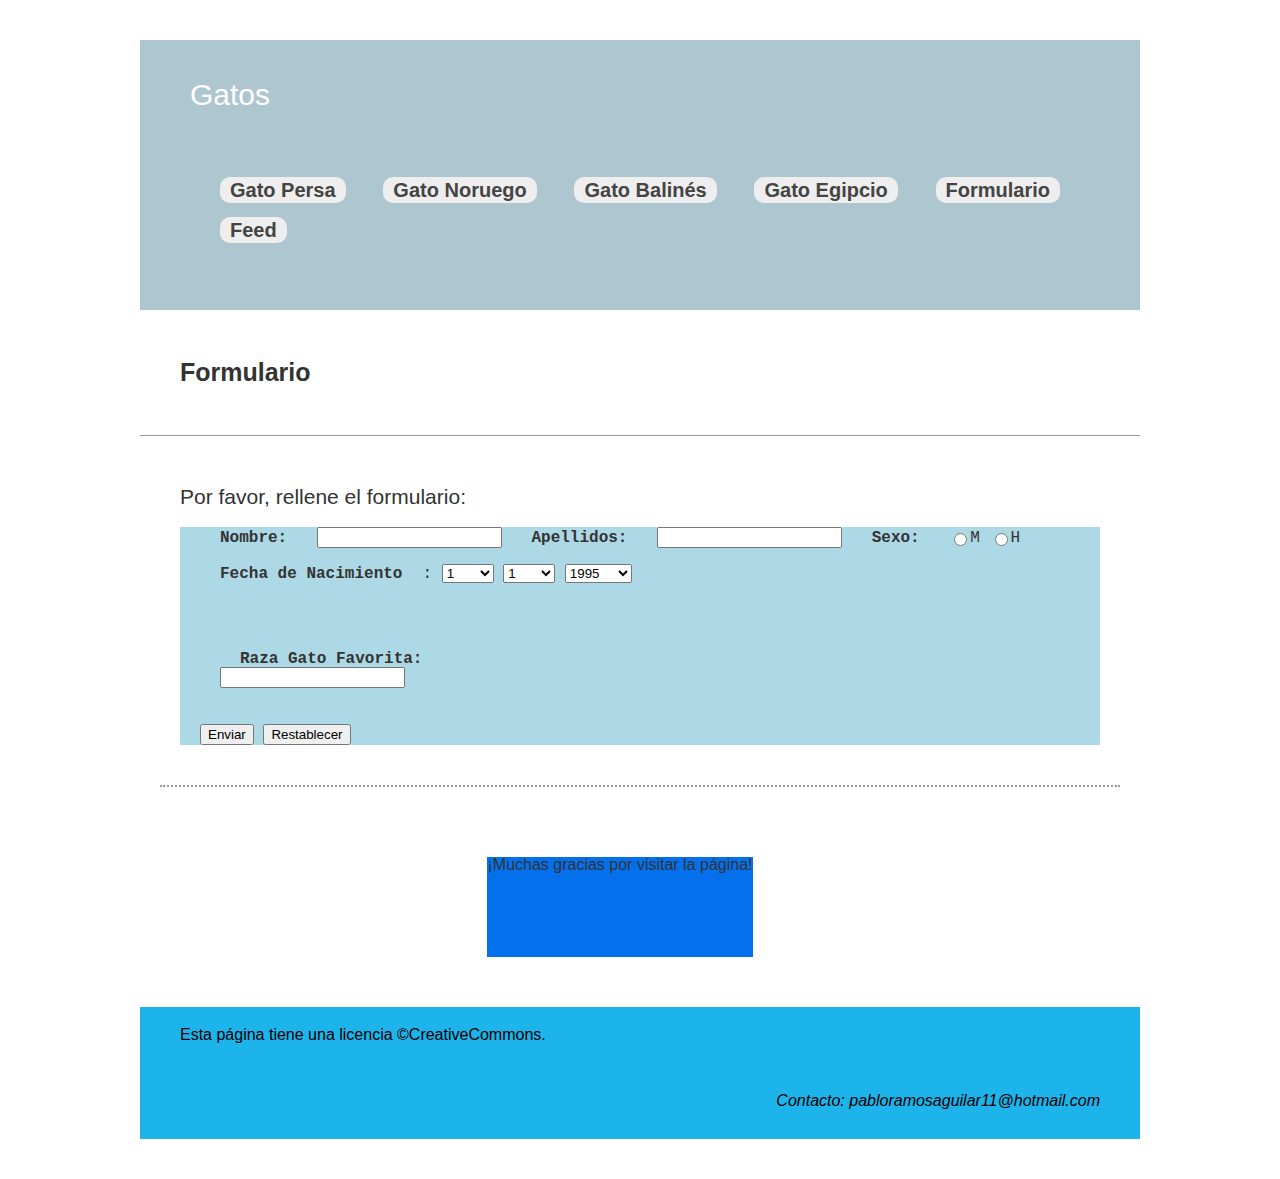
<file: index.html>
<!DOCTYPE html>
<html lang="es">
  <head>
    <meta charset="utf-8" />
    <meta http-equiv="x-ua-compatible" content="ie=edge" />
    <meta name="viewport" content="width=device-width, initial-scale=1.0" />
    <title>Gatos-Página de Pablo</title>
    <meta name="description" content="Página de Gatos." />
    <link rel="stylesheet" href="style1.css" />
    <link rel="apple-touch-icon" sizes="57x57" href="apple-icon-57x57.png" />
    <link rel="apple-touch-icon" sizes="60x60" href="apple-icon-60x60.png" />
    <link rel="apple-touch-icon" sizes="72x72" href="apple-icon-72x72.png" />
    <link rel="apple-touch-icon" sizes="76x76" href="apple-icon-76x76.png" />
    <link
      rel="apple-touch-icon"
      sizes="114x114"
      href="apple-icon-114x114.png"
    />
    <link
      rel="apple-touch-icon"
      sizes="120x120"
      href="apple-icon-120x120.png"
    />
    <link
      rel="apple-touch-icon"
      sizes="144x144"
      href="apple-icon-144x144.png"
    />
    <link
      rel="apple-touch-icon"
      sizes="152x152"
      href="apple-icon-152x152.png"
    />
    <link
      rel="apple-touch-icon"
      sizes="180x180"
      href="apple-icon-180x180.png"
    />
    <link
      rel="icon"
      type="image/png"
      sizes="192x192"
      href="android-icon-192x192.png"
    />
    <link rel="icon" type="image/png" sizes="32x32" href="favicon-32x32.png" />
    <link rel="icon" type="image/png" sizes="96x96" href="favicon-96x96.png" />
    <link rel="icon" type="image/png" sizes="16x16" href="favicon-16x16.png" />
    <link rel="manifest" href="manifest.json" />
    <meta name="msapplication-TileColor" content="#ffffff" />
    <meta name="msapplication-TileImage" content="ms-icon-144x144.png" />
    <meta name="theme-color" content="#ffffff" />
  </head>

  <body>
    <header>
      <div id="logo">Gatos</div>
      <nav>
        <ul>
           <li><a href="https://pabloramosaguilar.github.io">Gato Persa</a></li>
          <li><a href="https://pabloramosaguilar.github.io/project5/">Gato Noruego</a></li>
          <li><a href="https://pabloramosaguilar.github.io/project2/">Gato Balinés</a></li>
          <li><a href="https://pabloramosaguilar.github.io/project3/">Gato Egipcio</a></li>
          <li><a href="https://pabloramosaguilar.github.io/project/">Formulario</a></li>
          <li><a href="https://pabloramosaguilar.github.io/rss.xml">Feed</a></li>
        </ul>
      </nav>
    </header>
    <section>
      <h1>
        <strong
          >Formulario
          
        </strong>
      </h1>
    </section>

    <div id="cuerpo">
        <article>
          <h2>Por favor, rellene el formulario:</h2>
          <div id="parte1">
            <form method="post" action="agente.php">
                <b>Nombre:</b>
                <input name="ingresatexto" type="text" value="" />
                <b>Apellidos:</b>
                <input name="ingresatexto" type="text" value="" />
                <b>Sexo:</b>
                <input name="s" type="radio" />M
                <input name="s" type="radio" />H
                <br /><br />
        
    
        <b>Fecha de Nacimiento</b>:
        <select name="entradadia">
            <optgroup label="Día">
    
                <option>1</option>
                <option>2</option>
                <option>3</option>
                <option>4</option>
                <option>5</option>
                <option>6</option>
                <option>7</option>
                <option>8</option>
                <option>9</option>
                <option>10</option>
                <option>11</option>
                <option>12</option>
                <option>13</option>
                <option>14</option>
                <option>15</option>
                <option>16</option>
                <option>17</option>
                <option>18</option>
                <option>19</option>
                <option>20</option>
                <option>21</option>
                <option>22</option>
                <option>23</option>
                <option>24</option>
                <option>25</option>
                <option>26</option>
                <option>27</option>
                <option>28</option>
                <option>29</option>
                <option>30</option>
                <option>31</option>
            </optgroup>
        </select>
        <select name="entradames">
            <optgroup label="Mes">
    
                <option>1</option>
                <option>2</option>
                <option>3</option>
                <option>4</option>
                <option>5</option>
                <option>6</option>
                <option>7</option>
                <option>8</option>
                <option>9</option>
                <option>10</option>
                <option>11</option>
                <option>12</option>
            </optgroup>
        </select>
        <select name="entradaaño">
            <optgroup label="Año">
    
                <option>1995</option>
                <option>1996</option>
                <option>1997</option>
                <option>1998</option>
                <option>1999</option>
                <option>2000</option>
                <option>2001</option>
                <option>2002</option>
                <option>2003</option>
                <option>2004</option>
                <option>2005</option>
                <option>2006</option>
            </optgroup>
        </select>
        <br /> <br /> <br /> <br />
        <div id="parte2">
          <b>Raza Gato Favorita:</b> <br />
          <input name="ingresatexto" type="text" value="" /> <br /><br />
      </div>
  
  
  
      <button type="button"> Enviar
      </button>
      <button type="reset">
          Restablecer
      </button>
      </form>
  </div>
        </article>
      
      <aside id="contenedor">
        <div id="a">
          ¡Muchas gracias por visitar la página!
        </div>
      </aside>
    </div>
    <footer>
      <p>Esta página tiene una licencia ©CreativeCommons.</p>
      <address>Contacto: pabloramosaguilar11@hotmail.com</address>
    </footer>
  </body>
</html>
</file>
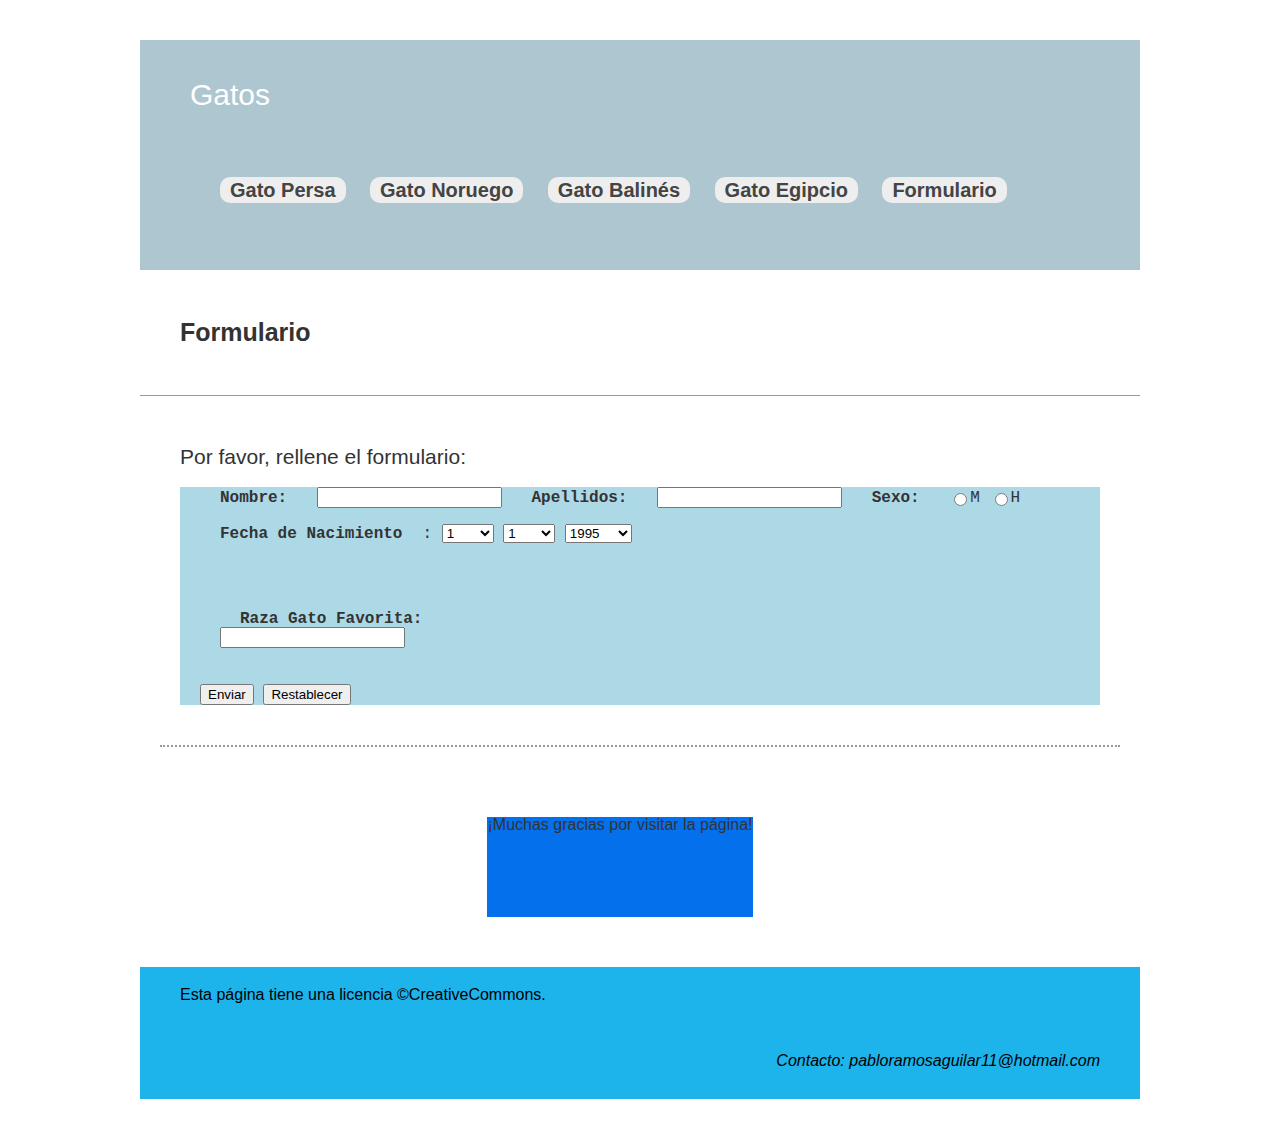
<file: docs/index.html>
<!DOCTYPE html>
<html lang="es">
  <head>
    <meta charset="utf-8" />
    <meta http-equiv="x-ua-compatible" content="ie=edge" />
    <meta name="viewport" content="width=device-width, initial-scale=1.0" />
    <title>Gatos-Página de Pablo</title>
    <meta name="description" content="Página de Gatos." />
    <link rel="stylesheet" href="style1.css" />
    <link rel="apple-touch-icon" sizes="57x57" href="apple-icon-57x57.png" />
    <link rel="apple-touch-icon" sizes="60x60" href="apple-icon-60x60.png" />
    <link rel="apple-touch-icon" sizes="72x72" href="apple-icon-72x72.png" />
    <link rel="apple-touch-icon" sizes="76x76" href="apple-icon-76x76.png" />
    <link
      rel="apple-touch-icon"
      sizes="114x114"
      href="apple-icon-114x114.png"
    />
    <link
      rel="apple-touch-icon"
      sizes="120x120"
      href="apple-icon-120x120.png"
    />
    <link
      rel="apple-touch-icon"
      sizes="144x144"
      href="apple-icon-144x144.png"
    />
    <link
      rel="apple-touch-icon"
      sizes="152x152"
      href="apple-icon-152x152.png"
    />
    <link
      rel="apple-touch-icon"
      sizes="180x180"
      href="apple-icon-180x180.png"
    />
    <link
      rel="icon"
      type="image/png"
      sizes="192x192"
      href="android-icon-192x192.png"
    />
    <link rel="icon" type="image/png" sizes="32x32" href="favicon-32x32.png" />
    <link rel="icon" type="image/png" sizes="96x96" href="favicon-96x96.png" />
    <link rel="icon" type="image/png" sizes="16x16" href="favicon-16x16.png" />
    <link rel="manifest" href="manifest.json" />
    <meta name="msapplication-TileColor" content="#ffffff" />
    <meta name="msapplication-TileImage" content="ms-icon-144x144.png" />
    <meta name="theme-color" content="#ffffff" />
  </head>

  <body>
    <header>
      <div id="logo">Gatos</div>
      <nav>
        <ul>
           <li><a href="https://pabloramosaguilar.github.io">Gato Persa</a></li>
          <li><a href="https://pabloramosaguilar.github.io/project5/">Gato Noruego</a></li>
          <li><a href="https://pabloramosaguilar.github.io/project2/">Gato Balinés</a></li>
          <li><a href="https://pabloramosaguilar.github.io/project3/">Gato Egipcio</a></li>
          <li><a href="https://pabloramosaguilar.github.io/project/">Formulario</a></li>
        </ul>
      </nav>
    </header>
    <section>
      <h1>
        <strong
          >Formulario
          
        </strong>
      </h1>
    </section>

    <div id="cuerpo">
        <article>
          <h2>Por favor, rellene el formulario:</h2>
          <div id="parte1">
            <form method="post" action="agente.php">
                <b>Nombre:</b>
                <input name="ingresatexto" type="text" value="" />
                <b>Apellidos:</b>
                <input name="ingresatexto" type="text" value="" />
                <b>Sexo:</b>
                <input name="s" type="radio" />M
                <input name="s" type="radio" />H
                <br /><br />
        
    
        <b>Fecha de Nacimiento</b>:
        <select name="entradadia">
            <optgroup label="Día">
    
                <option>1</option>
                <option>2</option>
                <option>3</option>
                <option>4</option>
                <option>5</option>
                <option>6</option>
                <option>7</option>
                <option>8</option>
                <option>9</option>
                <option>10</option>
                <option>11</option>
                <option>12</option>
                <option>13</option>
                <option>14</option>
                <option>15</option>
                <option>16</option>
                <option>17</option>
                <option>18</option>
                <option>19</option>
                <option>20</option>
                <option>21</option>
                <option>22</option>
                <option>23</option>
                <option>24</option>
                <option>25</option>
                <option>26</option>
                <option>27</option>
                <option>28</option>
                <option>29</option>
                <option>30</option>
                <option>31</option>
            </optgroup>
        </select>
        <select name="entradames">
            <optgroup label="Mes">
    
                <option>1</option>
                <option>2</option>
                <option>3</option>
                <option>4</option>
                <option>5</option>
                <option>6</option>
                <option>7</option>
                <option>8</option>
                <option>9</option>
                <option>10</option>
                <option>11</option>
                <option>12</option>
            </optgroup>
        </select>
        <select name="entradaaño">
            <optgroup label="Año">
    
                <option>1995</option>
                <option>1996</option>
                <option>1997</option>
                <option>1998</option>
                <option>1999</option>
                <option>2000</option>
                <option>2001</option>
                <option>2002</option>
                <option>2003</option>
                <option>2004</option>
                <option>2005</option>
                <option>2006</option>
            </optgroup>
        </select>
        <br /> <br /> <br /> <br />
        <div id="parte2">
          <b>Raza Gato Favorita:</b> <br />
          <input name="ingresatexto" type="text" value="" /> <br /><br />
      </div>
  
  
  
      <button type="button"> Enviar
      </button>
      <button type="reset">
          Restablecer
      </button>
      </form>
  </div>
        </article>
      
      <aside id="contenedor">
        <div id="a">
          ¡Muchas gracias por visitar la página!
        </div>
      </aside>
    </div>
    <footer>
      <p>Esta página tiene una licencia ©CreativeCommons.</p>
      <address>Contacto: pabloramosaguilar11@hotmail.com</address>
    </footer>
  </body>
</html>
</file>
<file: style1.css>
html,body,div,span,object,iframe,h1,h2,h3,h4,h5,h6,p,blockquote,pre,abbr,address,cite,code,del,dfn,em,img,ins,kbd,q,samp,small,strong,sub,sup,var,b,i,dl,dt,dd,ol,ul,li,fieldset,form,label,legend,table,caption,tbody,tfoot,thead,tr,th,td,article,aside,canvas,details,figcaption,figure,footer,header,hgroup,menu,nav,section,summary,time,mark,audio,video{
    margin:20px;
    padding:0;
    border:0;
    outline:0;
    font-size:100%;
    vertical-align:baseline;
    background:transparent;
}
body{
    line-height:1; 
    font-family: arial;
    text-align: justify;
}
h1{
    font-size: 25px;
}
h2{
    font-size: 21px;
}
h3{
    font-size: 18px;
}
h4{
    font-size: 16px;
}
article,aside,details,figcaption,figure,footer,header,hgroup,menu,nav,section{
    display:block;
}
nav ul{
    list-style:none;
}
blockquote,q{
    quotes:none;
}
blockquote:before,blockquote:after,q:before,q:after{
    content:none;
}
a{
    margin:0;
    padding:0;
    font-size:100%;
    vertical-align:baseline;
    background:transparent;
}
ins{
    background-color:#ff9;
    color:#000;
    text-decoration:none;
}
mark{
    background-color:#ff9;
    color:#000;
    font-style:italic;
    font-weight:bold;
}
del{
    text-decoration:line-through;
}

table{
    border-collapse:collapse;border-spacing:0
}
hr{
    display:block;height:1px;border:0;border-top:1px solid #ccc;margin:1em 0;padding:0
}
input,select{
    vertical-align:middle
}

body,html {
	background-color: #FFF;
}
header {
    background: #AEC6CF;
    padding: 20px 30px;
    max-width: 940px;
    margin: auto;
}
nav {
    display: inline-block;
}
nav ul li a {
    background: #EEE;
    padding: 2px 10px;
    font-size: 20px;
    text-decoration: none;
    font-weight: bold;
    color: #444;
    border-radius: 10px;
}
nav ul li a:hover {
	background: #FFF;
}
nav ul li {
    display: inline-block;
    margin: 10px;
}
nav ul {
    list-style: none;
}
main {
    max-width: 1000px;
    margin: auto;
    border: none;
}
main {
	float: left;
	width: 60%;
}
aside {
	float: right;
	width: 30%;
}
article {
    border-bottom: 2px dotted #999;
    padding-bottom: 20px;
    margin-bottom: 20px;
}
article h2 {
    font-weight: normal;
    margin-bottom: 12px;
}
footer {
	background: #1db4eb;
	max-width: 1000px;
	margin: auto;
	clear: both;
	text-align: right;
}
footer p {
	padding: 20px;
    text-align: left;
}
address {
    padding: 10px 20px 30px 10px;
}
aside > div {
	margin: 30px auto;
	background: #a6d8f0;
	min-height: 100px;
}
#gato{
    padding: 0;
    margin: right;

}
#contenedor{
    display: grid;
    grid-template-rows: 100%;
    grid-template-columns: 100%;
    width:100%;
    height:100%;
   }
   #a{
    grid-row: 1;
    grid-column: 1;
    background-color: rgb(5, 112, 235);
    
   }


#logo {
    display: inline-block;
    vertical-align: middle;
    font-size: 30px;
    margin-right: 75px;
    color: #FFF;
}
#logo img {
    width: 50px;
    vertical-align: middle;
    margin-right: 10px;
}
body > section{
    max-width: 1000px;
    margin: auto;
    padding: 30px 0px;
    border-bottom: 1px solid #999;
    color: #333;
}
body > #cuerpo{
    max-width: 1000px;
    margin: auto;
    padding: 30px 0px;
    color: #333;
}
body{
    background-color: rgb(255, 255, 255);
}

#parte1{
    font-family:courier;
    background-color: lightblue;
}

#parte2{
    font-family:'Courier New', Courier, monospace;
}

@media screen and (max-width: 1000px) {
	body > section {
		padding: 30px 20px;
	}
}
@media screen and (max-width: 600px) {
	main {
		float: none;
		width: 100%;
	}
	aside {
		float: none;
		width: 100%;
	}

}
</file>
<file: docs/style1.css>
html,body,div,span,object,iframe,h1,h2,h3,h4,h5,h6,p,blockquote,pre,abbr,address,cite,code,del,dfn,em,img,ins,kbd,q,samp,small,strong,sub,sup,var,b,i,dl,dt,dd,ol,ul,li,fieldset,form,label,legend,table,caption,tbody,tfoot,thead,tr,th,td,article,aside,canvas,details,figcaption,figure,footer,header,hgroup,menu,nav,section,summary,time,mark,audio,video{
    margin:20px;
    padding:0;
    border:0;
    outline:0;
    font-size:100%;
    vertical-align:baseline;
    background:transparent;
}
body{
    line-height:1; 
    font-family: arial;
    text-align: justify;
}
h1{
    font-size: 25px;
}
h2{
    font-size: 21px;
}
h3{
    font-size: 18px;
}
h4{
    font-size: 16px;
}
article,aside,details,figcaption,figure,footer,header,hgroup,menu,nav,section{
    display:block;
}
nav ul{
    list-style:none;
}
blockquote,q{
    quotes:none;
}
blockquote:before,blockquote:after,q:before,q:after{
    content:none;
}
a{
    margin:0;
    padding:0;
    font-size:100%;
    vertical-align:baseline;
    background:transparent;
}
ins{
    background-color:#ff9;
    color:#000;
    text-decoration:none;
}
mark{
    background-color:#ff9;
    color:#000;
    font-style:italic;
    font-weight:bold;
}
del{
    text-decoration:line-through;
}

table{
    border-collapse:collapse;border-spacing:0
}
hr{
    display:block;height:1px;border:0;border-top:1px solid #ccc;margin:1em 0;padding:0
}
input,select{
    vertical-align:middle
}

body,html {
	background-color: #FFF;
}
header {
    background: #AEC6CF;
    padding: 20px 30px;
    max-width: 940px;
    margin: auto;
}
nav {
    display: inline-block;
}
nav ul li a {
    background: #EEE;
    padding: 2px 10px;
    font-size: 20px;
    text-decoration: none;
    font-weight: bold;
    color: #444;
    border-radius: 10px;
}
nav ul li a:hover {
	background: #FFF;
}
nav ul li {
    display: inline-block;
    margin: 10px;
}
nav ul {
    list-style: none;
}
main {
    max-width: 1000px;
    margin: auto;
    border: none;
}
main {
	float: left;
	width: 60%;
}
aside {
	float: right;
	width: 30%;
}
article {
    border-bottom: 2px dotted #999;
    padding-bottom: 20px;
    margin-bottom: 20px;
}
article h2 {
    font-weight: normal;
    margin-bottom: 12px;
}
footer {
	background: #1db4eb;
	max-width: 1000px;
	margin: auto;
	clear: both;
	text-align: right;
}
footer p {
	padding: 20px;
    text-align: left;
}
address {
    padding: 10px 20px 30px 10px;
}
aside > div {
	margin: 30px auto;
	background: #a6d8f0;
	min-height: 100px;
}
#gato{
    padding: 0;
    margin: right;

}
#contenedor{
    display: grid;
    grid-template-rows: 100%;
    grid-template-columns: 100%;
    width:100%;
    height:100%;
   }
   #a{
    grid-row: 1;
    grid-column: 1;
    background-color: rgb(5, 112, 235);
    
   }


#logo {
    display: inline-block;
    vertical-align: middle;
    font-size: 30px;
    margin-right: 75px;
    color: #FFF;
}
#logo img {
    width: 50px;
    vertical-align: middle;
    margin-right: 10px;
}
body > section{
    max-width: 1000px;
    margin: auto;
    padding: 30px 0px;
    border-bottom: 1px solid #999;
    color: #333;
}
body > #cuerpo{
    max-width: 1000px;
    margin: auto;
    padding: 30px 0px;
    color: #333;
}
body{
    background-color: rgb(255, 255, 255);
}

#parte1{
    font-family:courier;
    background-color: lightblue;
}

#parte2{
    font-family:'Courier New', Courier, monospace;
}

@media screen and (max-width: 1000px) {
	body > section {
		padding: 30px 20px;
	}
}
@media screen and (max-width: 600px) {
	main {
		float: none;
		width: 100%;
	}
	aside {
		float: none;
		width: 100%;
	}

}
</file>
